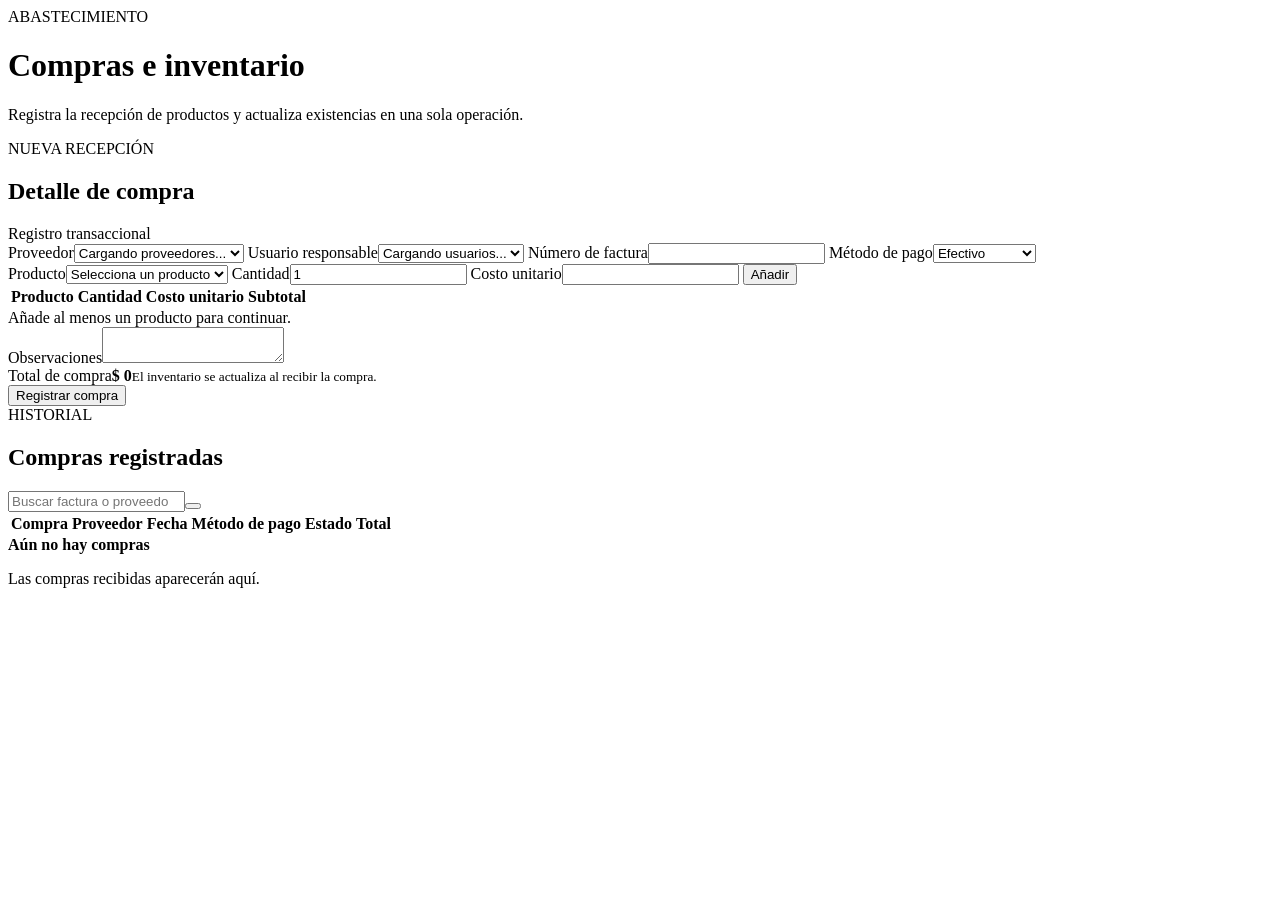
<file: src/main/resources/templates/compras/index.html>
<!DOCTYPE html>
<html lang="es" xmlns:th="http://www.thymeleaf.org"
      th:replace="~{layout/base :: page('Compras', 'compras', ~{::main})}">
<main data-module="compras">
    <div class="page-intro">
        <div><span class="eyebrow">ABASTECIMIENTO</span><h1>Compras e inventario</h1><p>Registra la recepción de productos y actualiza existencias en una sola operación.</p></div>
        <span class="page-ornament"><i class="bi bi-box-seam"></i></span>
    </div>
    <section class="content-card operation-card">
        <div class="section-heading compact"><div><span class="eyebrow">NUEVA RECEPCIÓN</span><h2>Detalle de compra</h2></div><span class="operation-badge"><i class="bi bi-shield-check"></i> Registro transaccional</span></div>
        <form id="purchaseForm" th:action="@{/api/operaciones/compras}" method="post" novalidate>
            <div class="form-grid">
                <label class="form-label">Proveedor<select class="form-select" name="idProveedor" id="purchaseSupplier" required><option value="">Cargando proveedores...</option></select></label>
                <label class="form-label">Usuario responsable<select class="form-select" name="idUsuario" id="purchaseUser" required><option value="">Cargando usuarios...</option></select></label>
                <label class="form-label">Número de factura<input class="form-control" name="numeroFactura" maxlength="50"></label>
                <label class="form-label">Método de pago<select class="form-select" name="metodoPago" required><option value="Efectivo">Efectivo</option><option value="Transferencia">Transferencia</option><option value="Tarjeta">Tarjeta</option><option value="Credito">Crédito</option></select></label>
            </div>
            <div class="line-entry">
                <label class="form-label">Producto<select class="form-select" id="purchaseProduct"><option value="">Selecciona un producto</option></select></label>
                <label class="form-label">Cantidad<input class="form-control" id="purchaseQuantity" type="number" min="1" step="1" value="1"></label>
                <label class="form-label">Costo unitario<input class="form-control" id="purchasePrice" type="number" min="0" step="0.01"></label>
                <button class="btn btn-outline-gold add-line-button" type="button" id="addPurchaseLine"><i class="bi bi-plus-lg"></i> Añadir</button>
            </div>
            <div class="table-responsive line-table">
                <table class="table luxury-table align-middle"><thead><tr><th>Producto</th><th>Cantidad</th><th>Costo unitario</th><th>Subtotal</th><th></th></tr></thead><tbody id="purchaseLines"></tbody></table>
                <div class="empty-inline" id="purchaseLinesEmpty">Añade al menos un producto para continuar.</div>
            </div>
            <div class="operation-bottom">
                <label class="form-label notes-field">Observaciones<textarea class="form-control" name="observaciones" rows="2"></textarea></label>
                <div class="total-box"><span>Total de compra</span><strong id="purchaseTotal">$ 0</strong><small>El inventario se actualiza al recibir la compra.</small></div>
            </div>
            <div class="form-actions"><button class="btn btn-gold" type="submit"><i class="bi bi-check2-circle"></i> Registrar compra</button></div>
        </form>
    </section>
    <section class="content-card">
        <div class="section-heading compact list-heading"><div><span class="eyebrow">HISTORIAL</span><h2>Compras registradas</h2></div><form class="search-box" method="get" th:action="@{/compras}"><i class="bi bi-search"></i><input id="tableSearch" name="q" type="search" placeholder="Buscar factura o proveedor..." aria-label="Buscar compra"><button class="search-submit" type="submit" aria-label="Buscar"><i class="bi bi-arrow-return-left"></i></button></form></div>
        <div class="table-responsive"><table class="table luxury-table align-middle"><thead><tr><th>Compra</th><th>Proveedor</th><th>Fecha</th><th>Método de pago</th><th>Estado</th><th class="text-end">Total</th></tr></thead><tbody id="recordsTable"></tbody></table></div>
        <div class="empty-state d-none" id="emptyState"><span class="empty-icon"><i class="bi bi-receipt"></i></span><strong>Aún no hay compras</strong><p>Las compras recibidas aparecerán aquí.</p></div>
    </section>
</main>
</html>
</file>
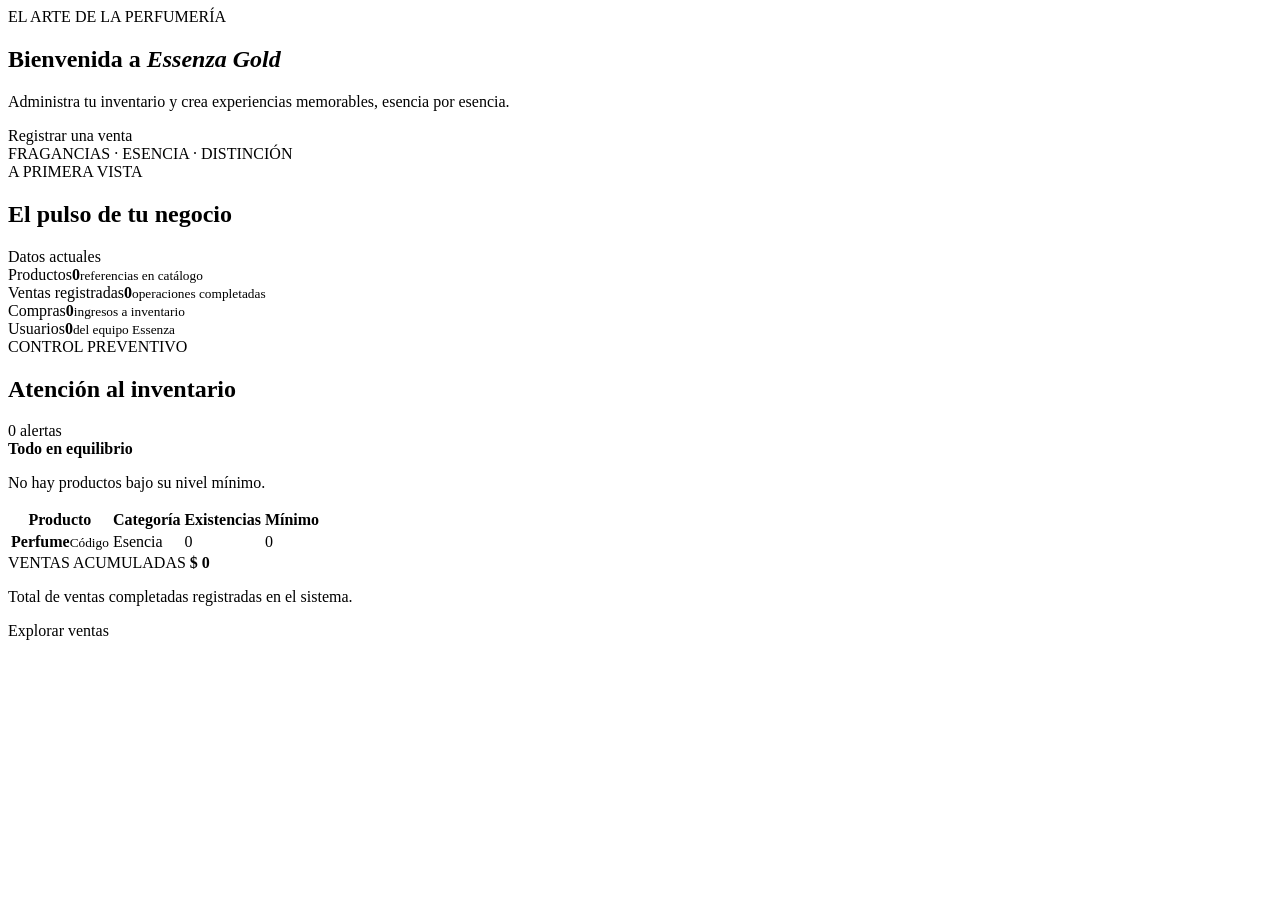
<file: src/main/resources/templates/dashboard/index.html>
<!DOCTYPE html>
<html lang="es" xmlns:th="http://www.thymeleaf.org"
      th:replace="~{layout/base :: page('Resumen', 'dashboard', ~{::main})}">
<main data-module="dashboard">
    <section class="hero-panel">
        <div class="hero-copy">
            <span class="eyebrow"><i class="bi bi-stars"></i> EL ARTE DE LA PERFUMERÍA</span>
            <h1>Bienvenida a <em>Essenza Gold</em></h1>
            <p>Administra tu inventario y crea experiencias memorables, esencia por esencia.</p>
            <a class="btn btn-gold" th:href="@{/ventas}"><i class="bi bi-plus-lg"></i> Registrar una venta</a>
        </div>
        <div class="hero-bottle" aria-hidden="true"><i class="bi bi-droplet-half"></i></div>
        <div class="hero-image-credit">FRAGANCIAS · ESENCIA · DISTINCIÓN</div>
    </section>

    <section class="section-block">
        <div class="section-heading">
            <div><span class="eyebrow">A PRIMERA VISTA</span><h2>El pulso de tu negocio</h2></div>
            <span class="updated-label"><i class="bi bi-arrow-repeat"></i> Datos actuales</span>
        </div>
        <div class="stats-grid">
            <article class="stat-card"><span class="stat-icon blush"><i class="bi bi-droplet"></i></span><div><span>Productos</span><strong th:text="${totalProductos}">0</strong><small>referencias en catálogo</small></div><a th:href="@{/productos}" aria-label="Ver productos"><i class="bi bi-arrow-up-right"></i></a></article>
            <article class="stat-card"><span class="stat-icon gold"><i class="bi bi-bag-heart"></i></span><div><span>Ventas registradas</span><strong th:text="${totalVentas}">0</strong><small>operaciones completadas</small></div><a th:href="@{/ventas}" aria-label="Ver ventas"><i class="bi bi-arrow-up-right"></i></a></article>
            <article class="stat-card"><span class="stat-icon sand"><i class="bi bi-box-seam"></i></span><div><span>Compras</span><strong th:text="${totalCompras}">0</strong><small>ingresos a inventario</small></div><a th:href="@{/compras}" aria-label="Ver compras"><i class="bi bi-arrow-up-right"></i></a></article>
            <article class="stat-card"><span class="stat-icon cocoa"><i class="bi bi-people"></i></span><div><span>Usuarios</span><strong th:text="${totalUsuarios}">0</strong><small>del equipo Essenza</small></div><a th:href="@{/usuarios}" aria-label="Ver usuarios"><i class="bi bi-arrow-up-right"></i></a></article>
        </div>
    </section>

    <section class="section-block dashboard-lower">
        <article class="content-card inventory-card">
            <div class="section-heading compact">
                <div><span class="eyebrow">CONTROL PREVENTIVO</span><h2>Atención al inventario</h2></div>
                <span class="count-pill" th:text="${#lists.size(inventarioBajo)} + ' alertas'">0 alertas</span>
            </div>
            <div class="empty-state" th:if="${#lists.isEmpty(inventarioBajo)}">
                <span class="empty-icon"><i class="bi bi-check2-circle"></i></span>
                <strong>Todo en equilibrio</strong><p>No hay productos bajo su nivel mínimo.</p>
            </div>
            <div class="table-responsive" th:unless="${#lists.isEmpty(inventarioBajo)}">
                <table class="table luxury-table align-middle mb-0">
                    <thead><tr><th>Producto</th><th>Categoría</th><th>Existencias</th><th>Mínimo</th><th></th></tr></thead>
                    <tbody><tr th:each="producto : ${inventarioBajo}">
                        <td><strong th:text="${producto.nombre}">Perfume</strong><small class="d-block text-muted" th:text="${producto.codigo}">Código</small></td>
                        <td th:text="${producto.categoria}">Esencia</td>
                        <td><span class="stock-warning" th:text="${producto.stock}">0</span></td>
                        <td th:text="${producto.stockMinimo}">0</td>
                        <td><a class="table-action" th:href="@{/productos}" aria-label="Ir a productos"><i class="bi bi-arrow-right"></i></a></td>
                    </tr></tbody>
                </table>
            </div>
        </article>
        <aside class="content-card revenue-card">
            <span class="eyebrow">VENTAS ACUMULADAS</span>
            <span class="revenue-icon"><i class="bi bi-graph-up-arrow"></i></span>
            <strong class="revenue-total" th:text="${#numbers.formatCurrency(ventasFacturadas)}">$ 0</strong>
            <p>Total de ventas completadas registradas en el sistema.</p>
            <a th:href="@{/ventas}">Explorar ventas <i class="bi bi-arrow-right"></i></a>
        </aside>
    </section>
</main>
</html>
</file>
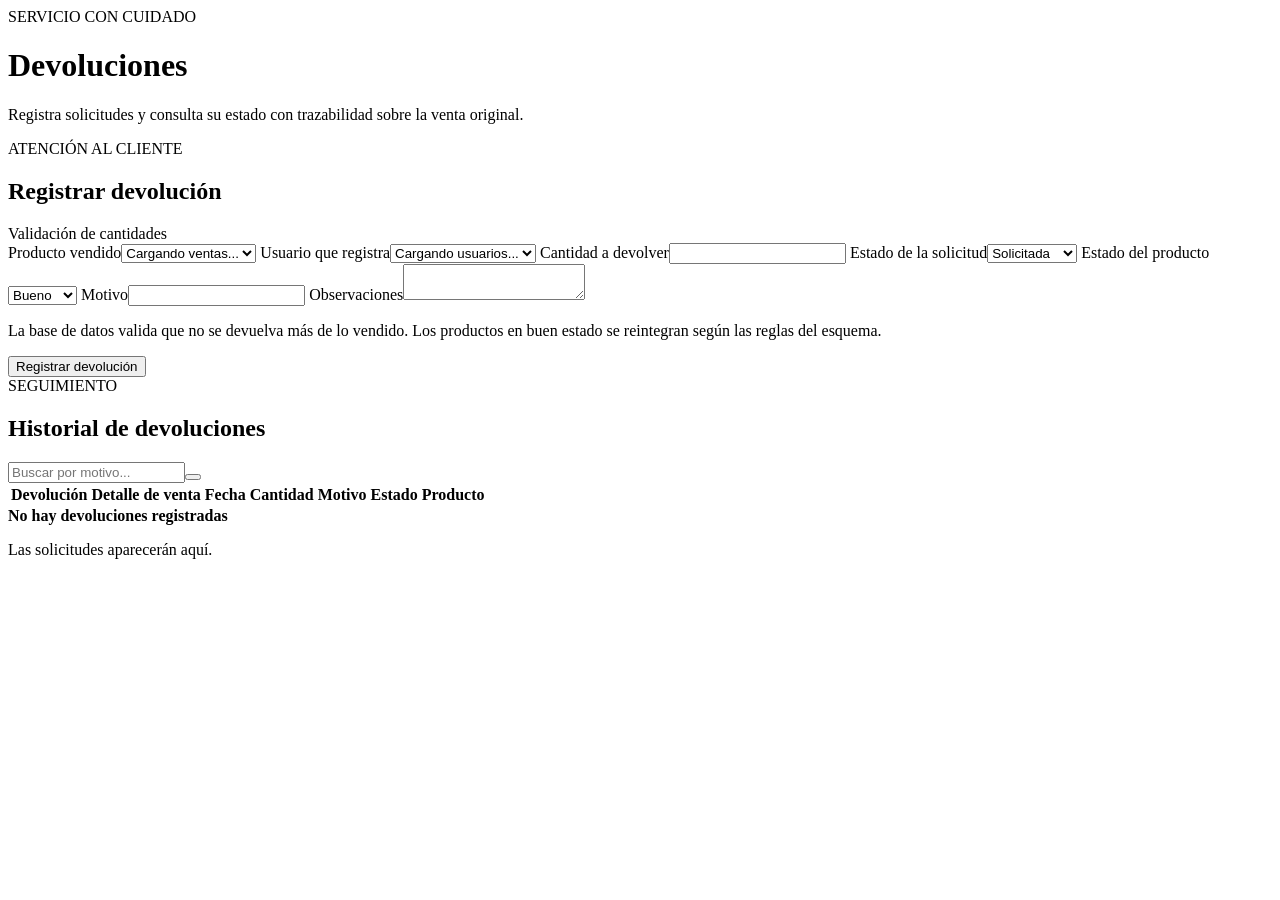
<file: src/main/resources/templates/devoluciones/index.html>
<!DOCTYPE html>
<html lang="es" xmlns:th="http://www.thymeleaf.org"
      th:replace="~{layout/base :: page('Devoluciones', 'devoluciones', ~{::main})}">
<main data-module="devoluciones">
    <div class="page-intro">
        <div><span class="eyebrow">SERVICIO CON CUIDADO</span><h1>Devoluciones</h1><p>Registra solicitudes y consulta su estado con trazabilidad sobre la venta original.</p></div>
        <span class="page-ornament"><i class="bi bi-arrow-return-left"></i></span>
    </div>
    <section class="content-card editor-card">
        <div class="section-heading compact"><div><span class="eyebrow">ATENCIÓN AL CLIENTE</span><h2>Registrar devolución</h2></div><span class="operation-badge"><i class="bi bi-arrow-repeat"></i> Validación de cantidades</span></div>
        <form id="returnForm" th:action="@{/api/devoluciones}" method="post" novalidate>
            <div class="form-grid">
                <label class="form-label form-span-2">Producto vendido<select class="form-select" name="idDetalleVenta" id="returnDetail" required><option value="">Cargando ventas...</option></select></label>
                <label class="form-label">Usuario que registra<select class="form-select" name="idUsuario" id="returnUser" required><option value="">Cargando usuarios...</option></select></label>
                <label class="form-label">Cantidad a devolver<input class="form-control" name="cantidad" type="number" min="1" step="1" required></label>
                <label class="form-label">Estado de la solicitud<select class="form-select" name="estado" required><option value="Solicitada">Solicitada</option><option value="Aprobada">Aprobada</option><option value="Rechazada">Rechazada</option><option value="Finalizada">Finalizada</option></select></label>
                <label class="form-label">Estado del producto<select class="form-select" name="estadoProducto" required><option value="Bueno">Bueno</option><option value="Dañado">Dañado</option><option value="Abierto">Abierto</option></select></label>
                <label class="form-label form-span-2">Motivo<input class="form-control" name="motivo" maxlength="250" required></label>
                <label class="form-label form-span-2">Observaciones<textarea class="form-control" name="observaciones" rows="2"></textarea></label>
            </div>
            <p class="form-hint"><i class="bi bi-info-circle"></i> La base de datos valida que no se devuelva más de lo vendido. Los productos en buen estado se reintegran según las reglas del esquema.</p>
            <div class="form-actions"><button class="btn btn-gold" type="submit"><i class="bi bi-check2"></i> Registrar devolución</button></div>
        </form>
    </section>
    <section class="content-card">
        <div class="section-heading compact list-heading"><div><span class="eyebrow">SEGUIMIENTO</span><h2>Historial de devoluciones</h2></div><form class="search-box" method="get" th:action="@{/devoluciones}"><i class="bi bi-search"></i><input id="tableSearch" name="q" type="search" placeholder="Buscar por motivo..." aria-label="Buscar devolución"><button class="search-submit" type="submit" aria-label="Buscar"><i class="bi bi-arrow-return-left"></i></button></form></div>
        <div class="table-responsive"><table class="table luxury-table align-middle"><thead><tr><th>Devolución</th><th>Detalle de venta</th><th>Fecha</th><th>Cantidad</th><th>Motivo</th><th>Estado</th><th>Producto</th></tr></thead><tbody id="recordsTable"></tbody></table></div>
        <div class="empty-state d-none" id="emptyState"><span class="empty-icon"><i class="bi bi-arrow-return-left"></i></span><strong>No hay devoluciones registradas</strong><p>Las solicitudes aparecerán aquí.</p></div>
    </section>
</main>
</html>
</file>
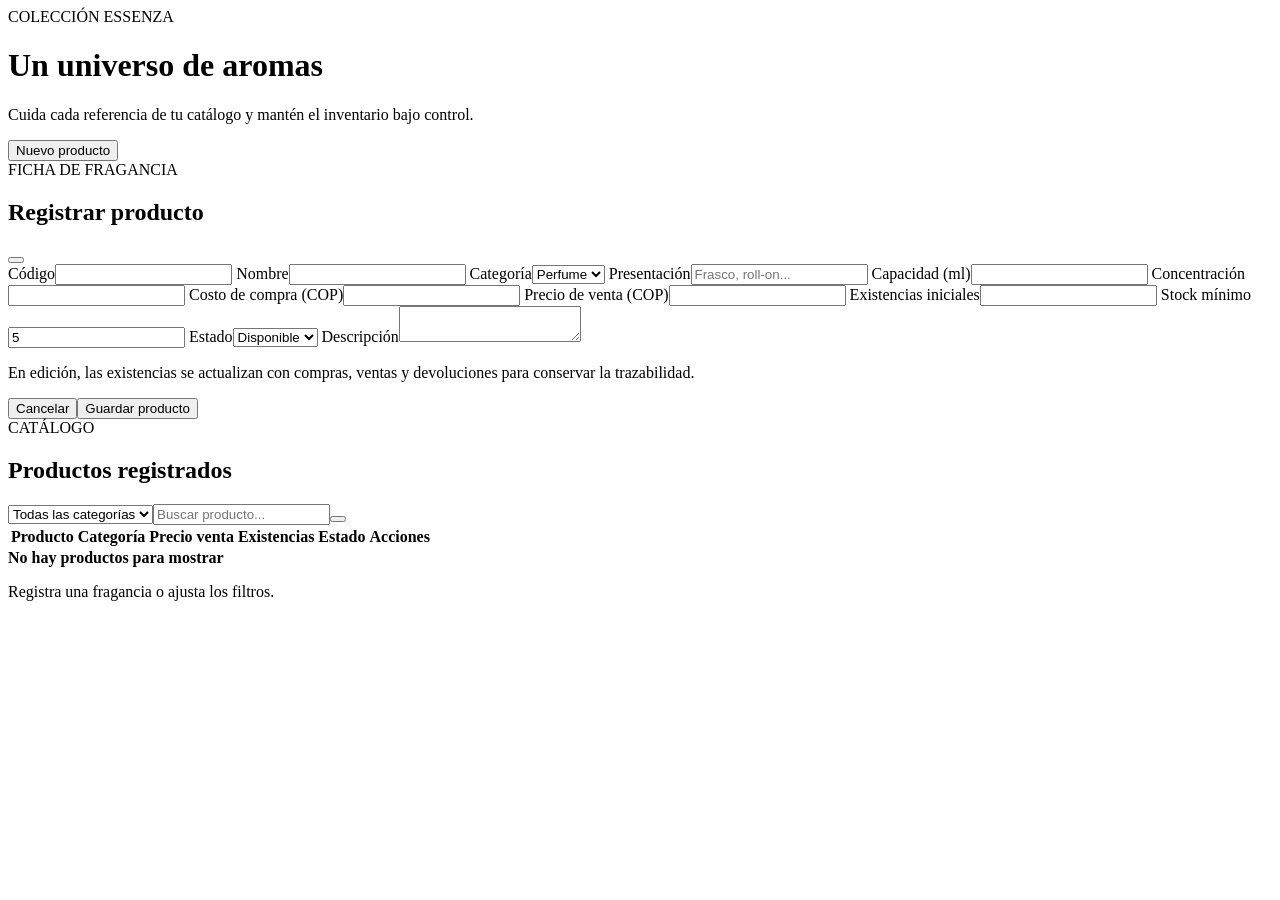
<file: src/main/resources/templates/productos/index.html>
<!DOCTYPE html>
<html lang="es" xmlns:th="http://www.thymeleaf.org"
      th:replace="~{layout/base :: page('Productos', 'productos', ~{::main})}">
<main data-module="productos">
    <div class="page-intro">
        <div><span class="eyebrow">COLECCIÓN ESSENZA</span><h1>Un universo de aromas</h1><p>Cuida cada referencia de tu catálogo y mantén el inventario bajo control.</p></div>
        <button class="btn btn-gold" type="button" data-form-toggle="productFormCard"><i class="bi bi-plus-lg"></i> Nuevo producto</button>
    </div>
    <section class="content-card editor-card d-none" id="productFormCard">
        <div class="section-heading compact"><div><span class="eyebrow">FICHA DE FRAGANCIA</span><h2 id="productFormTitle">Registrar producto</h2></div><button class="icon-button" type="button" data-form-toggle="productFormCard" aria-label="Cerrar"><i class="bi bi-x-lg"></i></button></div>
        <form id="productForm" th:action="@{/api/productos}" method="post" data-entity-form="productos" novalidate>
            <input type="hidden" name="idProducto"><input type="hidden" name="stockActual">
            <div class="form-grid">
                <label class="form-label">Código<input class="form-control" name="codigo" required maxlength="30"></label>
                <label class="form-label">Nombre<input class="form-control" name="nombre" required maxlength="150"></label>
                <label class="form-label">Categoría<select class="form-select" name="categoria" required><option value="Perfume">Perfume</option><option value="Esencia">Esencia</option><option value="Splash">Splash</option><option value="Crema">Crema</option><option value="Otros">Otros</option></select></label>
                <label class="form-label">Presentación<input class="form-control" name="presentacion" maxlength="50" placeholder="Frasco, roll-on..."></label>
                <label class="form-label">Capacidad (ml)<input class="form-control" type="number" name="capacidadMl" min="0.01" step="0.01"></label>
                <label class="form-label">Concentración<input class="form-control" name="concentracion" maxlength="50"></label>
                <label class="form-label">Costo de compra (COP)<input class="form-control" type="number" name="precioCompra" min="0" step="0.01" required></label>
                <label class="form-label">Precio de venta (COP)<input class="form-control" type="number" name="precioVenta" min="0" step="0.01" required></label>
                <label class="form-label">Existencias iniciales<input class="form-control" type="number" name="stock" min="0" step="1" required></label>
                <label class="form-label">Stock mínimo<input class="form-control" type="number" name="stockMinimo" min="0" step="1" value="5" required></label>
                <label class="form-label">Estado<select class="form-select" name="estado" required><option value="Disponible">Disponible</option><option value="Agotado">Agotado</option><option value="Inactivo">Inactivo</option></select></label>
                <label class="form-label form-span-2">Descripción<textarea class="form-control" name="descripcion" rows="2"></textarea></label>
            </div>
            <p class="form-hint"><i class="bi bi-info-circle"></i> En edición, las existencias se actualizan con compras, ventas y devoluciones para conservar la trazabilidad.</p>
            <div class="form-actions"><button class="btn btn-outline-gold" type="button" data-form-toggle="productFormCard">Cancelar</button><button class="btn btn-gold" type="submit"><i class="bi bi-check2"></i> Guardar producto</button></div>
        </form>
    </section>
    <section class="content-card">
        <div class="section-heading compact list-heading"><div><span class="eyebrow">CATÁLOGO</span><h2>Productos registrados</h2></div><form class="table-tools" method="get" th:action="@{/productos}"><select class="form-select filter-select" id="categoryFilter" name="categoria" aria-label="Filtrar por categoría"><option value="">Todas las categorías</option><option>Perfume</option><option>Esencia</option><option>Splash</option><option>Crema</option><option>Otros</option></select><label class="search-box"><i class="bi bi-search"></i><input id="tableSearch" name="q" type="search" placeholder="Buscar producto..." aria-label="Buscar producto"></label><button class="search-submit" type="submit" aria-label="Buscar"><i class="bi bi-arrow-return-left"></i></button></form></div>
        <div class="table-responsive"><table class="table luxury-table align-middle"><thead><tr><th>Producto</th><th>Categoría</th><th>Precio venta</th><th>Existencias</th><th>Estado</th><th class="text-end">Acciones</th></tr></thead><tbody id="recordsTable"></tbody></table></div>
        <div class="empty-state d-none" id="emptyState"><span class="empty-icon"><i class="bi bi-droplet"></i></span><strong>No hay productos para mostrar</strong><p>Registra una fragancia o ajusta los filtros.</p></div>
    </section>
</main>
</html>
</file>
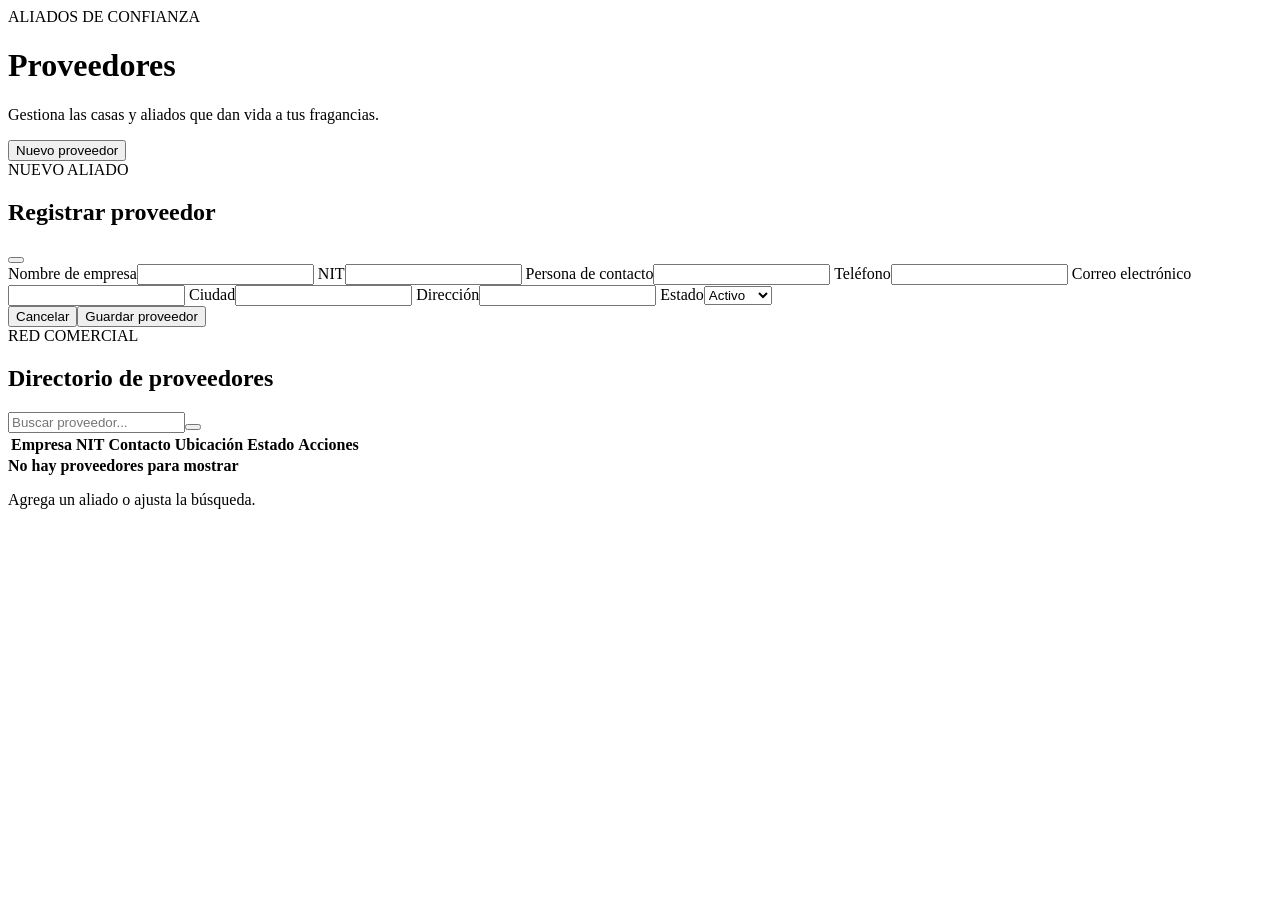
<file: src/main/resources/templates/proveedores/index.html>
<!DOCTYPE html>
<html lang="es" xmlns:th="http://www.thymeleaf.org"
      th:replace="~{layout/base :: page('Proveedores', 'proveedores', ~{::main})}">
<main data-module="proveedores">
    <div class="page-intro">
        <div><span class="eyebrow">ALIADOS DE CONFIANZA</span><h1>Proveedores</h1><p>Gestiona las casas y aliados que dan vida a tus fragancias.</p></div>
        <button class="btn btn-gold" type="button" data-form-toggle="supplierFormCard"><i class="bi bi-building-add"></i> Nuevo proveedor</button>
    </div>
    <section class="content-card editor-card d-none" id="supplierFormCard">
        <div class="section-heading compact"><div><span class="eyebrow">NUEVO ALIADO</span><h2 id="supplierFormTitle">Registrar proveedor</h2></div><button class="icon-button" type="button" data-form-toggle="supplierFormCard" aria-label="Cerrar"><i class="bi bi-x-lg"></i></button></div>
        <form id="supplierForm" th:action="@{/api/proveedores}" method="post" data-entity-form="proveedores" novalidate>
            <input type="hidden" name="idProveedor">
            <div class="form-grid">
                <label class="form-label">Nombre de empresa<input class="form-control" name="nombreEmpresa" required maxlength="150"></label>
                <label class="form-label">NIT<input class="form-control" name="nit" required maxlength="30"></label>
                <label class="form-label">Persona de contacto<input class="form-control" name="contacto" maxlength="100"></label>
                <label class="form-label">Teléfono<input class="form-control" name="telefono" maxlength="20"></label>
                <label class="form-label">Correo electrónico<input class="form-control" type="email" name="correo" maxlength="120"></label>
                <label class="form-label">Ciudad<input class="form-control" name="ciudad" maxlength="100"></label>
                <label class="form-label form-span-2">Dirección<input class="form-control" name="direccion" maxlength="200"></label>
                <label class="form-label">Estado<select class="form-select" name="estado" required><option value="Activo">Activo</option><option value="Inactivo">Inactivo</option></select></label>
            </div>
            <div class="form-actions"><button class="btn btn-outline-gold" type="button" data-form-toggle="supplierFormCard">Cancelar</button><button class="btn btn-gold" type="submit"><i class="bi bi-check2"></i> Guardar proveedor</button></div>
        </form>
    </section>
    <section class="content-card">
        <div class="section-heading compact list-heading"><div><span class="eyebrow">RED COMERCIAL</span><h2>Directorio de proveedores</h2></div><form class="search-box" method="get" th:action="@{/proveedores}"><i class="bi bi-search"></i><input id="tableSearch" name="q" type="search" placeholder="Buscar proveedor..." aria-label="Buscar proveedor"><button class="search-submit" type="submit" aria-label="Buscar"><i class="bi bi-arrow-return-left"></i></button></form></div>
        <div class="table-responsive"><table class="table luxury-table align-middle"><thead><tr><th>Empresa</th><th>NIT</th><th>Contacto</th><th>Ubicación</th><th>Estado</th><th class="text-end">Acciones</th></tr></thead><tbody id="recordsTable"></tbody></table></div>
        <div class="empty-state d-none" id="emptyState"><span class="empty-icon"><i class="bi bi-building"></i></span><strong>No hay proveedores para mostrar</strong><p>Agrega un aliado o ajusta la búsqueda.</p></div>
    </section>
</main>
</html>
</file>
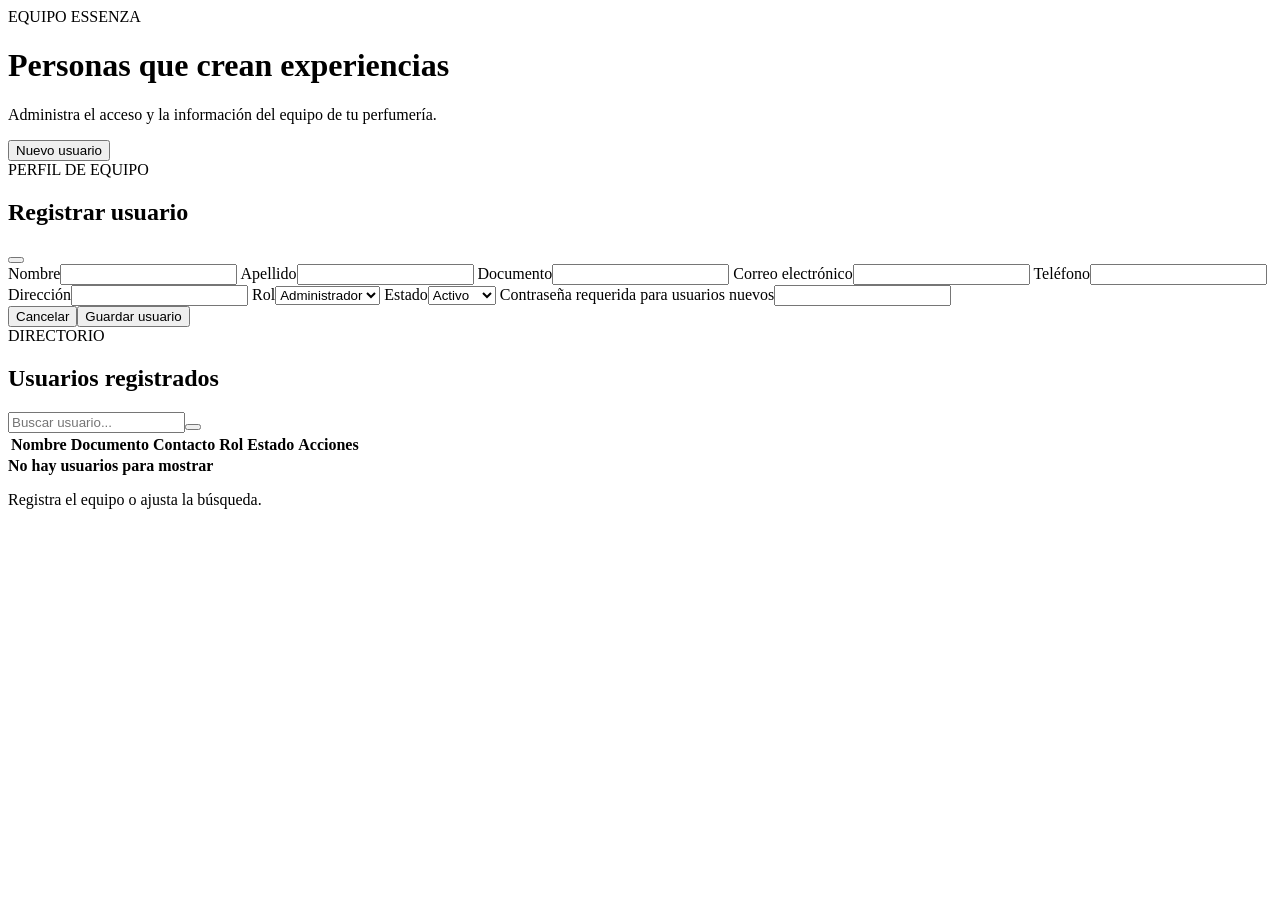
<file: src/main/resources/templates/usuarios/index.html>
<!DOCTYPE html>
<html lang="es" xmlns:th="http://www.thymeleaf.org"
      th:replace="~{layout/base :: page('Usuarios', 'usuarios', ~{::main})}">
<main data-module="usuarios">
    <div class="page-intro">
        <div><span class="eyebrow">EQUIPO ESSENZA</span><h1>Personas que crean experiencias</h1><p>Administra el acceso y la información del equipo de tu perfumería.</p></div>
        <button class="btn btn-gold" type="button" data-form-toggle="userFormCard"><i class="bi bi-person-plus"></i> Nuevo usuario</button>
    </div>
    <section class="content-card editor-card d-none" id="userFormCard">
        <div class="section-heading compact"><div><span class="eyebrow">PERFIL DE EQUIPO</span><h2 id="userFormTitle">Registrar usuario</h2></div><button class="icon-button" type="button" data-form-toggle="userFormCard" aria-label="Cerrar"><i class="bi bi-x-lg"></i></button></div>
        <form id="userForm" th:action="@{/api/usuarios}" method="post" data-entity-form="usuarios" novalidate>
            <input type="hidden" name="idUsuario">
            <div class="form-grid">
                <label class="form-label">Nombre<input class="form-control" name="nombre" required maxlength="100" autocomplete="given-name"></label>
                <label class="form-label">Apellido<input class="form-control" name="apellido" required maxlength="100" autocomplete="family-name"></label>
                <label class="form-label">Documento<input class="form-control" name="documento" required maxlength="20"></label>
                <label class="form-label">Correo electrónico<input class="form-control" type="email" name="correo" required maxlength="120"></label>
                <label class="form-label">Teléfono<input class="form-control" name="telefono" maxlength="20"></label>
                <label class="form-label">Dirección<input class="form-control" name="direccion" maxlength="200"></label>
                <label class="form-label">Rol<select class="form-select" name="rol" required><option value="Administrador">Administrador</option><option value="Vendedor">Vendedor</option><option value="Almacenista">Almacenista</option></select></label>
                <label class="form-label">Estado<select class="form-select" name="estado" required><option value="Activo">Activo</option><option value="Inactivo">Inactivo</option></select></label>
                <label class="form-label form-span-2">Contraseña <span class="optional-note" id="passwordHint">requerida para usuarios nuevos</span><input class="form-control" type="password" name="contrasena" minlength="8" autocomplete="new-password"></label>
            </div>
            <div class="form-actions"><button class="btn btn-outline-gold" type="button" data-form-toggle="userFormCard">Cancelar</button><button class="btn btn-gold" type="submit"><i class="bi bi-check2"></i> Guardar usuario</button></div>
        </form>
    </section>
    <section class="content-card">
        <div class="section-heading compact list-heading"><div><span class="eyebrow">DIRECTORIO</span><h2>Usuarios registrados</h2></div><form class="search-box" method="get" th:action="@{/usuarios}"><i class="bi bi-search"></i><input id="tableSearch" name="q" type="search" placeholder="Buscar usuario..." aria-label="Buscar usuario"><button class="search-submit" type="submit" aria-label="Buscar"><i class="bi bi-arrow-return-left"></i></button></form></div>
        <div class="table-responsive">
            <table class="table luxury-table align-middle"><thead><tr><th>Nombre</th><th>Documento</th><th>Contacto</th><th>Rol</th><th>Estado</th><th class="text-end">Acciones</th></tr></thead><tbody id="recordsTable"></tbody></table>
        </div>
        <div class="empty-state d-none" id="emptyState"><span class="empty-icon"><i class="bi bi-person-lines-fill"></i></span><strong>No hay usuarios para mostrar</strong><p>Registra el equipo o ajusta la búsqueda.</p></div>
    </section>
</main>
</html>
</file>
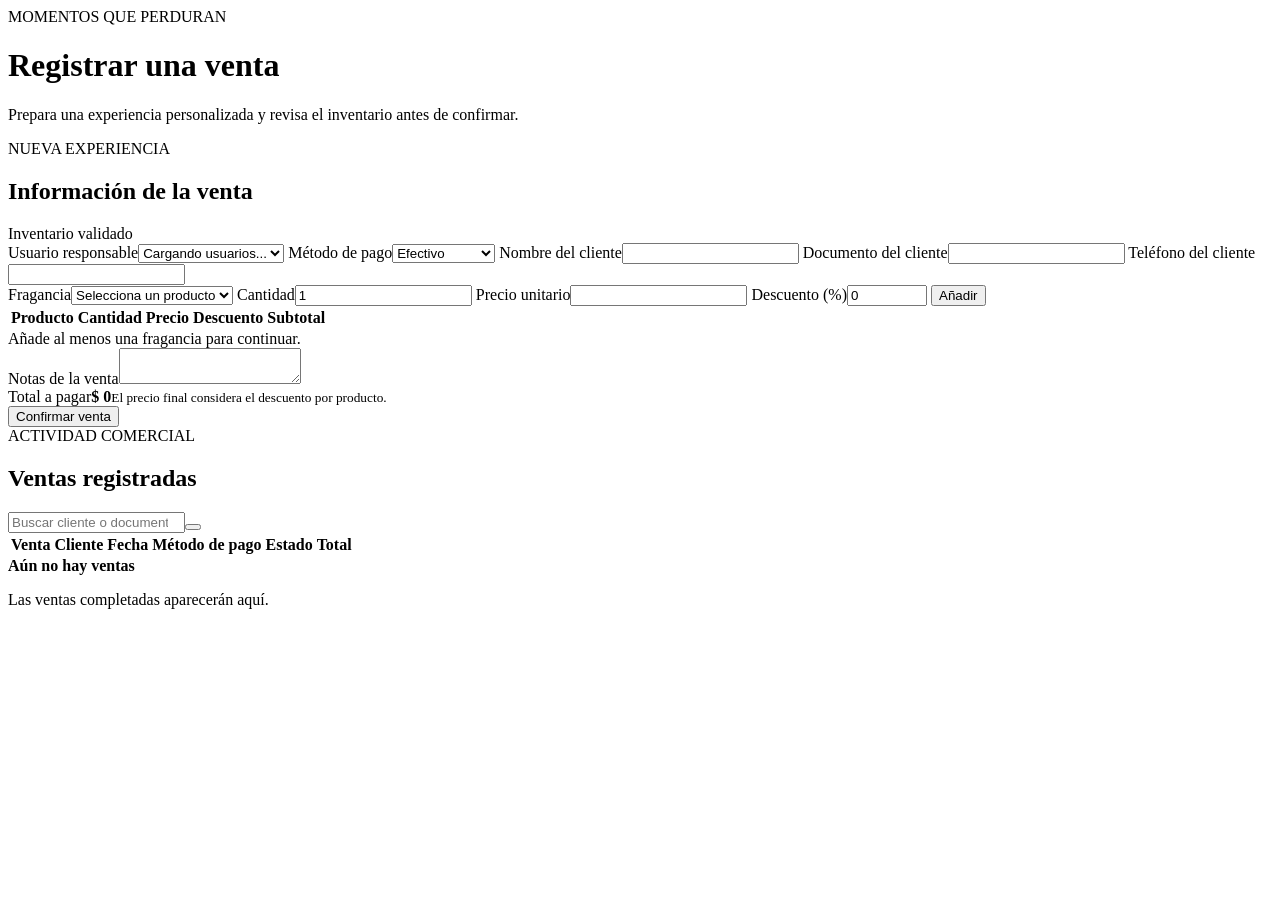
<file: src/main/resources/templates/ventas/index.html>
<!DOCTYPE html>
<html lang="es" xmlns:th="http://www.thymeleaf.org"
      th:replace="~{layout/base :: page('Ventas', 'ventas', ~{::main})}">
<main data-module="ventas">
    <div class="page-intro">
        <div><span class="eyebrow">MOMENTOS QUE PERDURAN</span><h1>Registrar una venta</h1><p>Prepara una experiencia personalizada y revisa el inventario antes de confirmar.</p></div>
        <span class="page-ornament"><i class="bi bi-bag-heart"></i></span>
    </div>
    <section class="content-card operation-card">
        <div class="section-heading compact"><div><span class="eyebrow">NUEVA EXPERIENCIA</span><h2>Información de la venta</h2></div><span class="operation-badge"><i class="bi bi-shield-check"></i> Inventario validado</span></div>
        <form id="saleForm" th:action="@{/api/operaciones/ventas}" method="post" novalidate>
            <div class="form-grid">
                <label class="form-label">Usuario responsable<select class="form-select" name="idUsuario" id="saleUser" required><option value="">Cargando usuarios...</option></select></label>
                <label class="form-label">Método de pago<select class="form-select" name="metodoPago" required><option value="Efectivo">Efectivo</option><option value="Transferencia">Transferencia</option><option value="Tarjeta">Tarjeta</option><option value="Nequi">Nequi</option><option value="Daviplata">Daviplata</option></select></label>
                <label class="form-label">Nombre del cliente<input class="form-control" name="nombreCliente" maxlength="150"></label>
                <label class="form-label">Documento del cliente<input class="form-control" name="documentoCliente" maxlength="30"></label>
                <label class="form-label">Teléfono del cliente<input class="form-control" name="telefonoCliente" maxlength="20"></label>
            </div>
            <div class="line-entry sale-line-entry">
                <label class="form-label">Fragancia<select class="form-select" id="saleProduct"><option value="">Selecciona un producto</option></select></label>
                <label class="form-label">Cantidad<input class="form-control" id="saleQuantity" type="number" min="1" step="1" value="1"></label>
                <label class="form-label">Precio unitario<input class="form-control" id="salePrice" type="number" min="0" step="0.01"></label>
                <label class="form-label">Descuento (%)<input class="form-control" id="saleDiscount" type="number" min="0" max="100" step="0.01" value="0"></label>
                <button class="btn btn-outline-gold add-line-button" type="button" id="addSaleLine"><i class="bi bi-plus-lg"></i> Añadir</button>
            </div>
            <div class="table-responsive line-table">
                <table class="table luxury-table align-middle"><thead><tr><th>Producto</th><th>Cantidad</th><th>Precio</th><th>Descuento</th><th>Subtotal</th><th></th></tr></thead><tbody id="saleLines"></tbody></table>
                <div class="empty-inline" id="saleLinesEmpty">Añade al menos una fragancia para continuar.</div>
            </div>
            <div class="operation-bottom">
                <label class="form-label notes-field">Notas de la venta<textarea class="form-control" name="observaciones" rows="2"></textarea></label>
                <div class="total-box"><span>Total a pagar</span><strong id="saleTotal">$ 0</strong><small>El precio final considera el descuento por producto.</small></div>
            </div>
            <div class="form-actions"><button class="btn btn-gold" type="submit"><i class="bi bi-bag-check"></i> Confirmar venta</button></div>
        </form>
    </section>
    <section class="content-card">
        <div class="section-heading compact list-heading"><div><span class="eyebrow">ACTIVIDAD COMERCIAL</span><h2>Ventas registradas</h2></div><form class="search-box" method="get" th:action="@{/ventas}"><i class="bi bi-search"></i><input id="tableSearch" name="q" type="search" placeholder="Buscar cliente o documento..." aria-label="Buscar venta"><button class="search-submit" type="submit" aria-label="Buscar"><i class="bi bi-arrow-return-left"></i></button></form></div>
        <div class="table-responsive"><table class="table luxury-table align-middle"><thead><tr><th>Venta</th><th>Cliente</th><th>Fecha</th><th>Método de pago</th><th>Estado</th><th class="text-end">Total</th></tr></thead><tbody id="recordsTable"></tbody></table></div>
        <div class="empty-state d-none" id="emptyState"><span class="empty-icon"><i class="bi bi-bag"></i></span><strong>Aún no hay ventas</strong><p>Las ventas completadas aparecerán aquí.</p></div>
    </section>
</main>
</html>
</file>
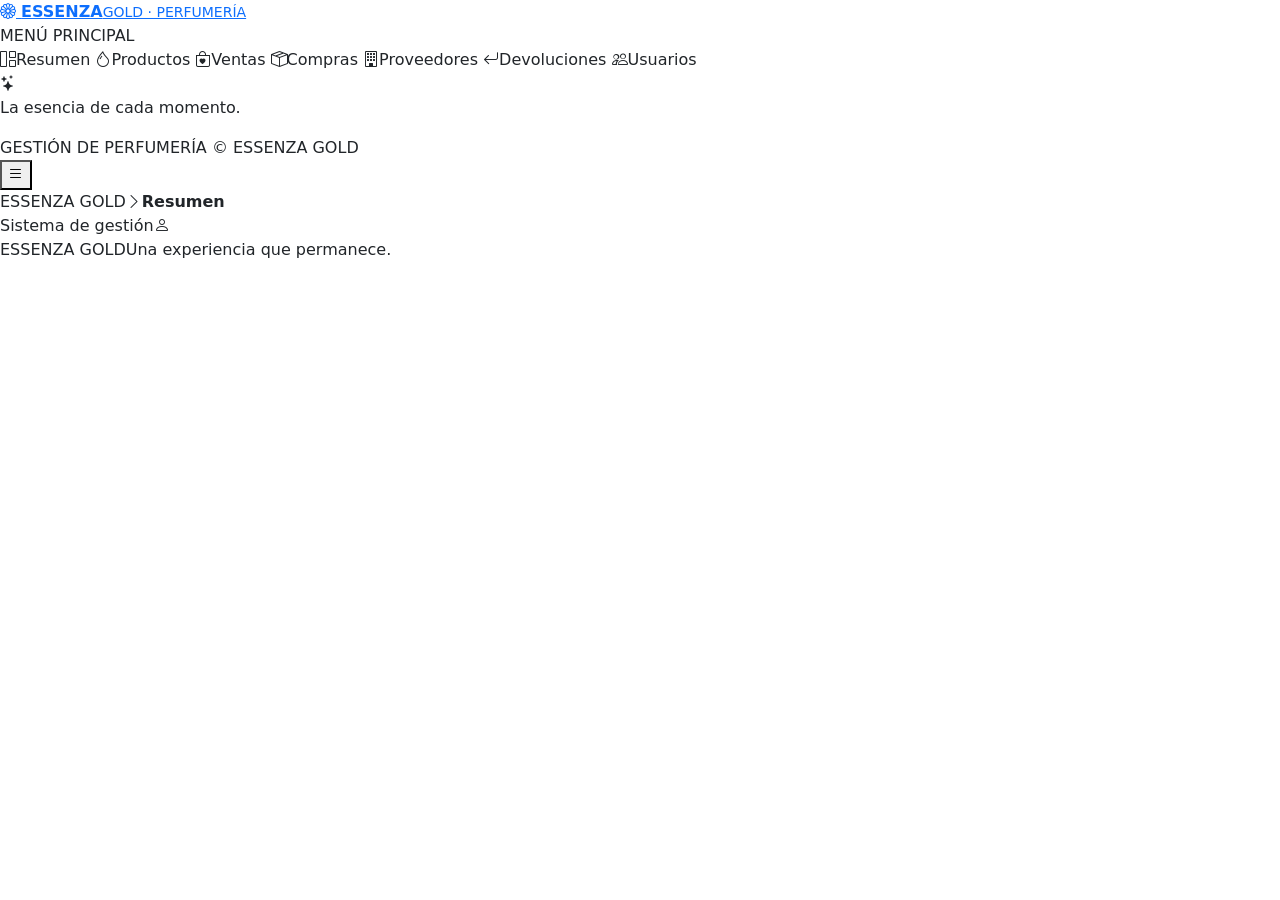
<file: src/main/resources/templates/layout/base.html>
<!DOCTYPE html>
<html lang="es" xmlns:th="http://www.thymeleaf.org"
      th:fragment="page(title, active, content)">
<head>
    <meta charset="UTF-8">
    <meta name="viewport" content="width=device-width, initial-scale=1">
    <meta name="theme-color" content="#30251F">
    <title th:text="${title} + ' | Essenza Gold'">Essenza Gold</title>
    <link rel="preconnect" href="https://fonts.googleapis.com">
    <link rel="preconnect" href="https://fonts.gstatic.com" crossorigin>
    <link href="https://fonts.googleapis.com/css2?family=Playfair+Display:wght@500;600;700&family=Poppins:wght@300;400;500;600&display=swap" rel="stylesheet">
    <link href="https://cdn.jsdelivr.net/npm/bootstrap@5.3.3/dist/css/bootstrap.min.css" rel="stylesheet">
    <link href="https://cdn.jsdelivr.net/npm/bootstrap-icons@1.11.3/font/bootstrap-icons.min.css" rel="stylesheet">
    <link rel="stylesheet" th:href="@{/css/estilos.css}">
</head>
<body>
<div class="app-shell">
    <aside class="sidebar" id="appSidebar">
        <a class="brand-lockup" th:href="@{/}">
            <span class="brand-mark"><i class="bi bi-flower1"></i></span>
            <span><strong>ESSENZA</strong><small>GOLD · PERFUMERÍA</small></span>
        </a>
        <div class="sidebar-caption">MENÚ PRINCIPAL</div>
        <nav class="side-nav" aria-label="Navegación principal">
            <a th:href="@{/}" th:classappend="${active == 'dashboard'} ? 'active' : ''"><i class="bi bi-grid-1x2"></i><span>Resumen</span></a>
            <a th:href="@{/productos}" th:classappend="${active == 'productos'} ? 'active' : ''"><i class="bi bi-droplet"></i><span>Productos</span></a>
            <a th:href="@{/ventas}" th:classappend="${active == 'ventas'} ? 'active' : ''"><i class="bi bi-bag-heart"></i><span>Ventas</span></a>
            <a th:href="@{/compras}" th:classappend="${active == 'compras'} ? 'active' : ''"><i class="bi bi-box-seam"></i><span>Compras</span></a>
            <a th:href="@{/proveedores}" th:classappend="${active == 'proveedores'} ? 'active' : ''"><i class="bi bi-building"></i><span>Proveedores</span></a>
            <a th:href="@{/devoluciones}" th:classappend="${active == 'devoluciones'} ? 'active' : ''"><i class="bi bi-arrow-return-left"></i><span>Devoluciones</span></a>
            <a th:href="@{/usuarios}" th:classappend="${active == 'usuarios'} ? 'active' : ''"><i class="bi bi-people"></i><span>Usuarios</span></a>
        </nav>
        <div class="sidebar-note">
            <i class="bi bi-stars"></i>
            <p>La esencia de cada momento.</p>
        </div>
        <div class="sidebar-footer">GESTIÓN DE PERFUMERÍA <span>© ESSENZA GOLD</span></div>
    </aside>

    <div class="main-column">
        <header class="topbar">
            <button class="icon-button mobile-menu" type="button" aria-label="Abrir menú" data-sidebar-toggle>
                <i class="bi bi-list"></i>
            </button>
            <div class="topbar-context"><span>ESSENZA GOLD</span><i class="bi bi-chevron-right"></i><strong th:text="${title}">Resumen</strong></div>
            <div class="topbar-actions"><span class="topbar-status"><i></i> Sistema de gestión</span><span class="topbar-avatar"><i class="bi bi-person"></i></span></div>
        </header>
        <main class="page-content" th:replace="${content}">
            <section class="content-card"></section>
        </main>
        <footer class="app-footer"><span>ESSENZA GOLD</span><span>Una experiencia que permanece.</span></footer>
    </div>
</div>
<div class="sidebar-scrim" data-sidebar-toggle></div>
<div class="toast-container position-fixed top-0 end-0 p-3" id="toastContainer" aria-live="polite"></div>
<script src="https://cdn.jsdelivr.net/npm/bootstrap@5.3.3/dist/js/bootstrap.bundle.min.js"></script>
<script th:src="@{/js/app.js}" defer></script>
</body>
</html>
</file>
